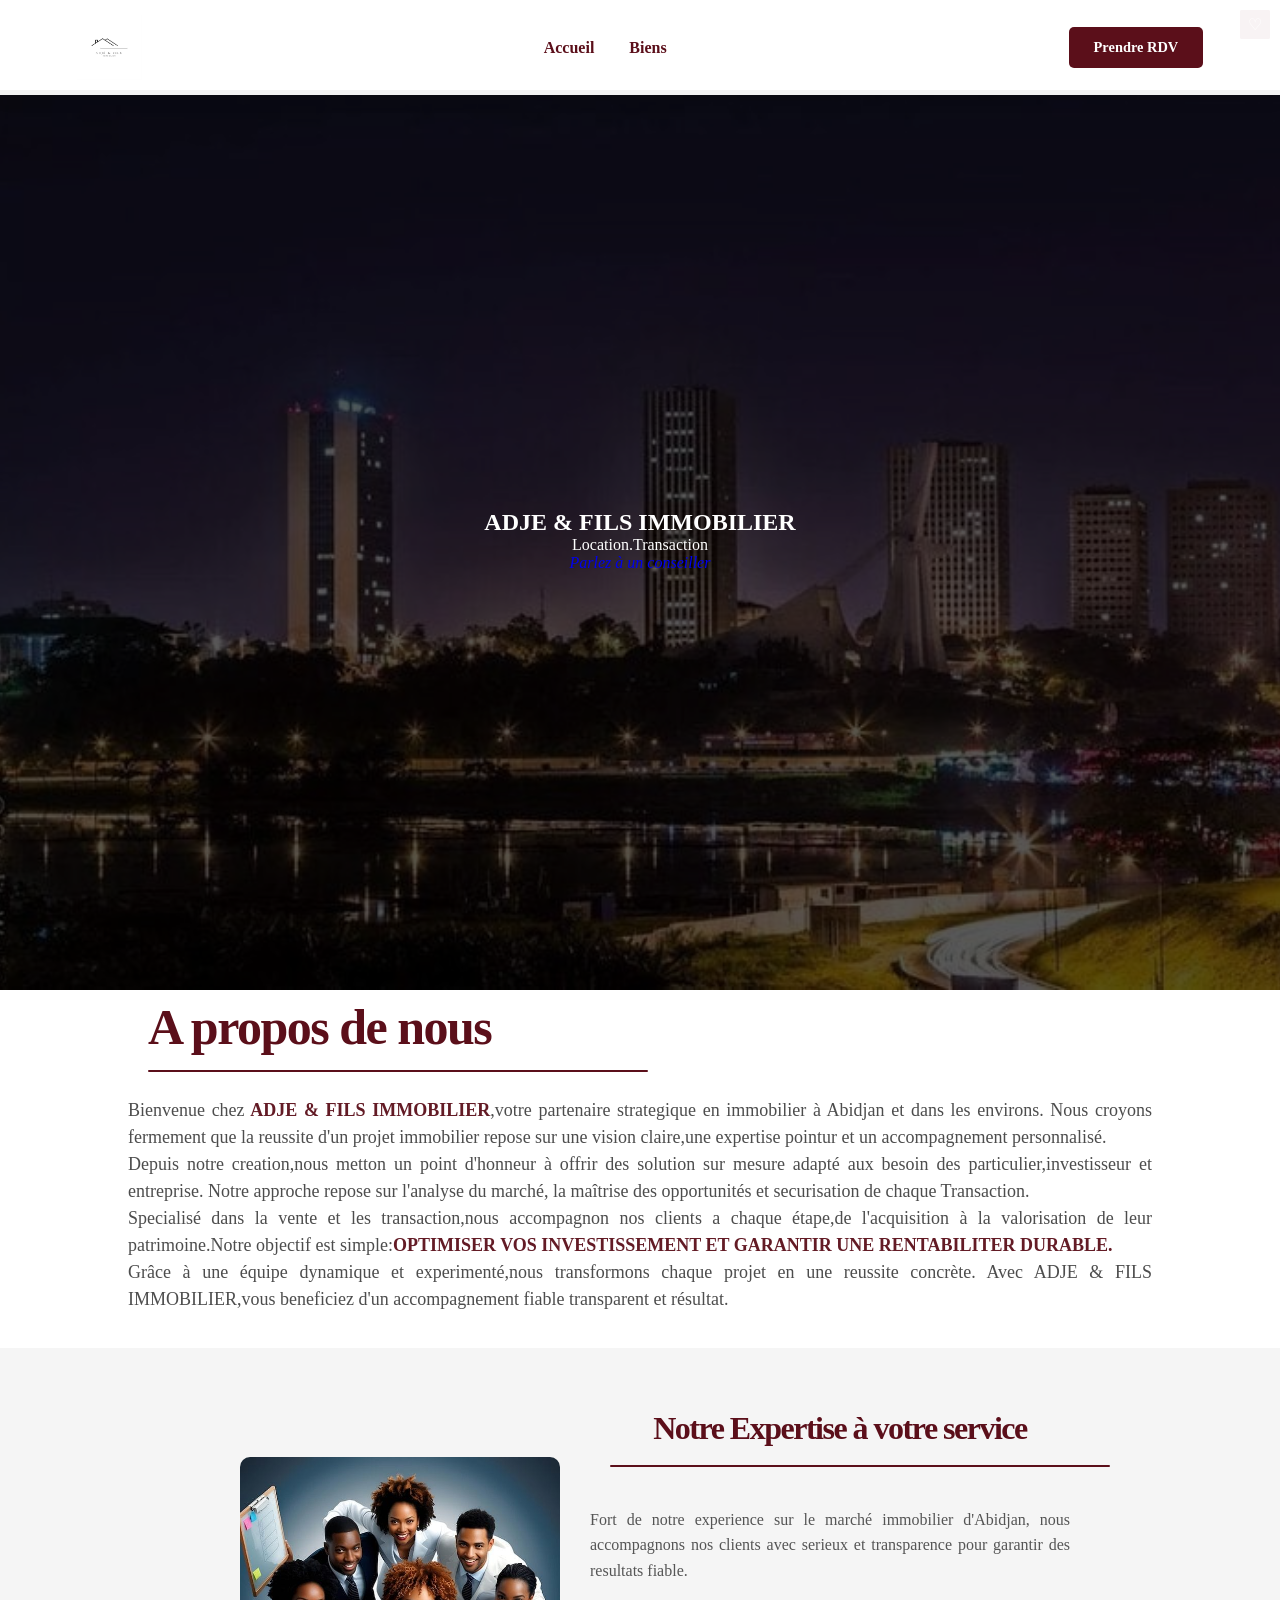
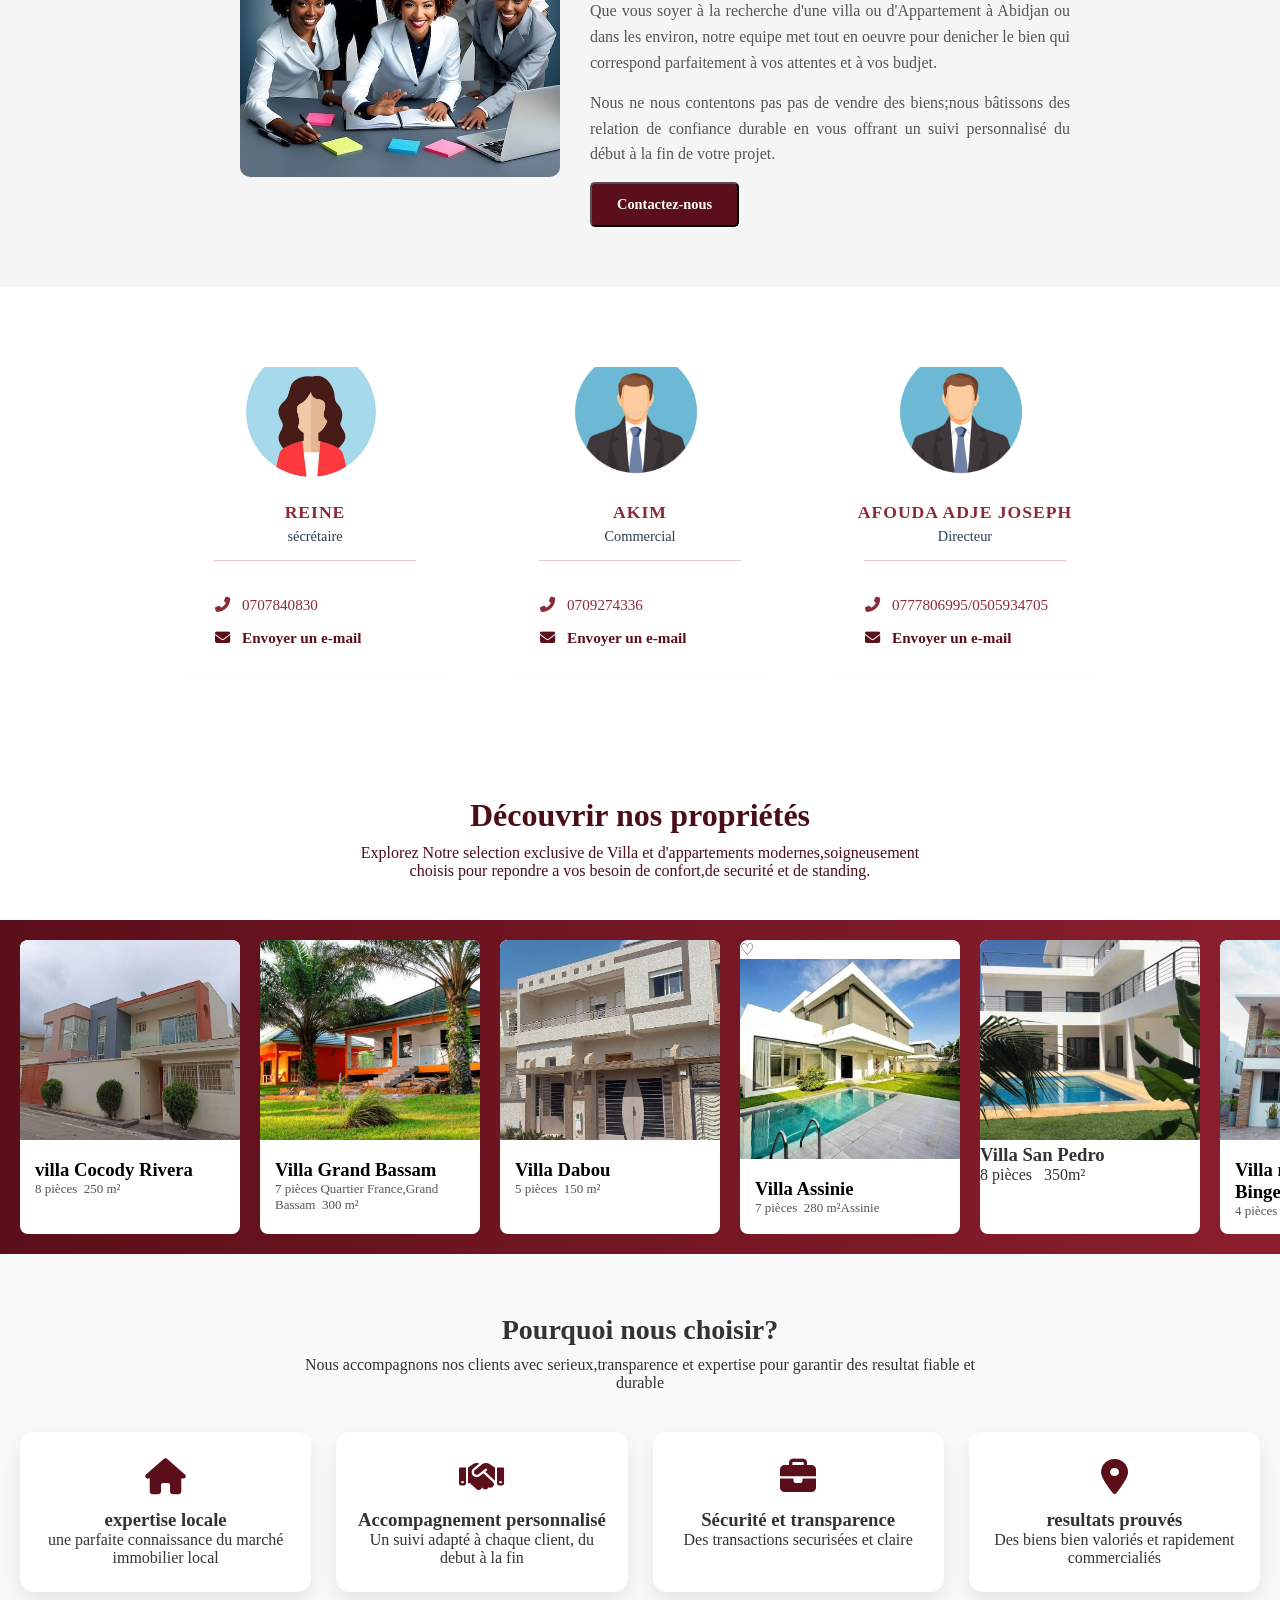
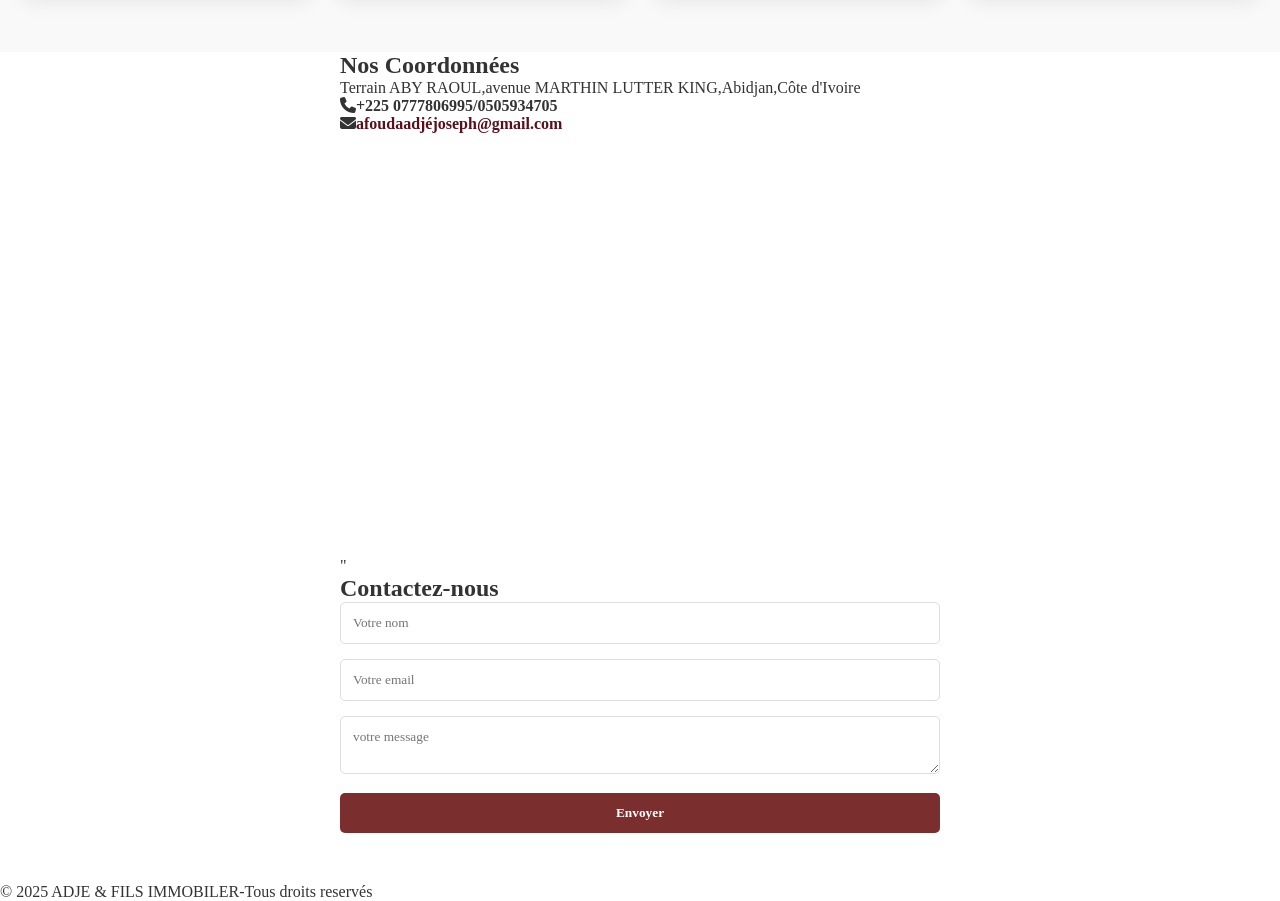
<file: index.html>
<!DOCTYPE html>
<html lang="fr">
    <head>
        <meta charset="UTF-8">
        <meta name="viewport"content="width=device-width,initial-scale=1.0">
        <title>ADJE & FILS IMMOBILIER</title>
        <link rel="stylesheet" href="landing.css">
        <link rel="stylesheet" href="https://cdnjs.cloudflare.com/ajax/libs/font-awesome/6.5.1/css/all.min.css">
    </head>
    <body>
        <header class="header">
            <nav class="navbar">
                <div class="logo">
                <a href="index.html" class="logo-links">
                <img src="logo.jpeg" alt="Logo ADJE & FILS">
                </a>
                </div>
                    <ul class="nav-links">
                         <li><a href="#accueil">Accueil</a></li>
                         <li><a href="biens.html">Biens</a></li>
                      </ul>
                      <a href="https://wa.me/22500777806995" class="btn-nav">Prendre RDV</a>
               </nav>
        </header>
        <section class="hero"id="accueil">
            <img src="abidjan.jpeg" class="bg-image" alt="abidjan">
             <div class="hero-content">
               <h1>ADJE & FILS IMMOBILIER</h1>
                <p>Location.Transaction</p>
                <a href="https://wa.me/22500777806995"class="btn-secondary"><i class="fa-phone">Parlez à un conseiller</i></a>
            </div>
        </section>
        <section class="a-propos">
            <h2>A propos de nous</h2>
            <p>Bienvenue chez<strong> ADJE & FILS IMMOBILIER</strong>,votre partenaire strategique en immobilier à Abidjan et dans les environs. Nous croyons fermement que la reussite d'un projet immobilier repose sur une vision claire,une expertise pointur et un accompagnement personnalisé.<br>Depuis notre creation,nous metton un point d'honneur à offrir des solution sur mesure adapté aux besoin des particulier,investisseur et entreprise. Notre approche repose sur l'analyse du marché, la maîtrise des opportunités et securisation de chaque Transaction.<br>Specialisé dans la vente et les transaction,nous accompagnon nos clients a chaque étape,de l'acquisition à la valorisation de leur patrimoine.Notre objectif est simple:<strong>OPTIMISER VOS INVESTISSEMENT ET GARANTIR UNE RENTABILITER DURABLE.</strong><br>Grâce à une équipe dynamique et experimenté,nous transformons chaque projet en une reussite concrète. Avec ADJE & FILS IMMOBILIER,vous beneficiez d'un accompagnement fiable transparent et résultat.</p>
        </section>
        <section class="team">
            <div class="team-container">
                <div class="team-card">
                    <img src="equipe.jpeg" alt="Equipe">
                    <div class="team-text">
                    <h2 style="font-size: clamp(1.3rem,4vw,2rem); line-height: 1.3; text-align: center; width: 100%;">Notre Expertise à votre service</h2>
                    <p>Fort de notre experience sur le marché immobilier d'Abidjan, nous accompagnons nos clients avec serieux et transparence pour garantir des resultats fiable.</p>
                    <p>Que vous soyer à la recherche d'une villa ou d'Appartement à Abidjan ou dans les environ, notre equipe met tout en oeuvre pour denicher le bien qui correspond parfaitement à vos attentes et à vos budjet.</p>
                    <p>Nous ne nous contentons pas pas de vendre des biens;nous bâtissons des relation de confiance durable en vous offrant un suivi personnalisé du début à la fin de votre projet.</p>
                    <button class="btn-nav">Contactez-nous</button>
                </div>
                </div>
            </div>
        </section>
        <section class="service-links">
    <div class="team-grid">
        <div class="contact-card">
            <div class="avatar-container">
                <img src="icone femme.jpeg" alt="reine,Commerciale" class="avatar-img">
            </div>
            <div class="card-info">
                <h2 class="name">REINE</h2>
                <p class="title">sécrétaire</p>
                <hr class="separator">
            </div>
            <div class="card-links">
                <a href="tel:0707840830" class="contact-link">
                    <i class="fas fa-phone-alt"></i> 0707840830
                </a>
                <a href="mailto:josephadjéafouda@gmail.com" class="contact-link">
                    <i class="fas fa-envelope"></i> Envoyer un e-mail
                </a>
            </div>
        </div>
         <div class="contact-card">
            <div class="avatar-container">
                <img src="icone homme.jpeg" alt="Akim, Commerciale" class="avatar-img">
            </div>
            <div class="card-info">
                <h2 class="name">AKIM</h2>
                <p class="title">Commercial</p>
                <hr class="separator">
            </div>
            <div class="card-links">
                <a href="tel: 0709274336" class="contact-link">
                    <i class="fas fa-phone-alt"></i> 0709274336
                </a>
                <a href="mailto:josephadjéafouda@gmail.com" class="contact-link">
                    <i class="fas fa-envelope"></i> Envoyer un e-mail
                </a>
            </div>
        </div>
        <div class="contact-card">
            <div class="avatar-container">
                <img src="icone homme.jpeg" alt="joseph,Directeur Commerciale" class="avatar-img">
            </div>
            <div class="card-info">
                <h2 class="name">AFOUDA ADJE JOSEPH</h2>
                <p class="title"> Directeur</p>
                <hr class="separator">
            </div>
            <div class="card-links">
                <a href="tel: 0777806995" class="contact-link">
                    <i class="fas fa-phone-alt"></i> 0777806995/0505934705
                </a>
                <a href="mailto:josephadjéafouda@gmail.com" class="contact-link">
                    <i class="fas fa-envelope"></i> Envoyer un e-mail
                </a>
            </div>
        </div>
        </div>
        </section>
        <section class="properties-section">
                    <div class="titre-vertical">
                        <h2>Découvrir nos propriétés</h2>
                        <p>Explorez Notre selection exclusive de Villa et d'appartements modernes,soigneusement choisis pour repondre a vos besoin de confort,de securité et de standing.</p>
                    </div>
                    <div class="properties-container">
                        <div class="card">
                            <div class="image-box">
                                <div class="coeur">&#9825</div>
                                <img src="gallery1.jpeg" alt="maison">
                            </div>
                            <div class="info">
                                <h3>villa Cocody Rivera</h3>
                                <p>8 pièces &nbsp;250 m&sup2;</p>
                            </div>
                        </div>
                        <div class="card">
                            <div class="image-box">
                                <div class="coeur">&#9825</div>
                                <img src="gallery2.jpeg" alt="maison2">
                            </div>
                            <div class="info">
                                <h3>Villa Grand Bassam</h3>
                                <p>7 pièces Quartier France,Grand Bassam &nbsp;300 m&sup2;</p>
                            </div>
                        </div>
                        <div class="card">
                            <div class="image-box">
                            <div class="coeur">&#9825</div>
                            <img src="gallery5.jpeg" alt="maison3">
                        </div>
                        <div class="info">
                            <h3>Villa Dabou</h3>
                            <p>5 pièces &nbsp;150 m&sup2;</p>
                        </div>
                    </div>
                    <div class="card">
                        <div class="image-box">
                            <div classe="coeur">&#9825</div>
                            <img src="gallery3.jpeg" alt="maison4">
                        </div>
                        <div class="info">
                            <h3>Villa Assinie</h3>
                            <p>7 pièces &nbsp;280 m&sup2;Assinie</p>
                        </div>
                    </div>
                    <div class="card">
                        <div class="image-box">
                            <div class="coeur">&#9825</div>
                            <img src="gallery9.jpeg" alt="maison5">
                        </div>  
                        <div classe="info">
                            <h3>Villa San Pedro</h3>
                            <p>8 pièces &nbsp; 350m&sup2;</p>
                        </div>
                    </div>
                    <div class="card">
                        <div class="image-box">
                            <div class="coeur">&#9825</div>
                            <img src="galleryg.jpeg" alt="maison6">
                        </div>
                        <div class="info">
                            <h3>Villa moderne Bingerville</h3>
                            <p>4 pièces &nbsp; 110 m&sup2;</p>
                        </div>
                    </div>
                    <div class="card">
                        <div class="image-box">
                            <div class="coeur">&#9825</div>
                            <img src="gallery4.jpeg" alt="appartements">
                        </div>
                        <div class="info">
                            <h3>Appartement Yopougon</h3>
                            <p>3 pièces &nbsp; 85m&sup2;</p>
                        </div>
                    </div>
                    <div class="card">
                        <div class="image-box">
                            <div class="coeur">&#9825</div>
                            <img src="gallery6.jpeg" alt="Appartement">
                        </div>
                        <div class="info">
                            <h3>Appartement Marcory</h3>
                            <p>3 pièces &nbsp; 100m&sup2;</p>
                        </div>
                    </div>
                    <div class="card">
                        <div class="image-box">
                            <div class="coeur">&#9825</div>
                            <img src="gallery7.jpeg" alt="Appartement">
                        </div>
                        <div class="info">
                            <h3>Appartement Bingerville</h3>
                            <p>Bingerville,Abidjan</p>
                        </div>
                    </div>
                    <div class="card">
                        <div class="image-box">
                            <div class="coeur">&#9825</div>
                            <img src="gallery11.jpeg">
                        </div>
                        <div class="info">
                            <h3>Appartement treiville</h3>
                            <p>3 pièces &nbsp; 200m&sup2;</p>
                        </div>
                    </div>
                    <section style="padding: 40px 0; text-align: center;">
    <a href="biens.html" class="btn-catalogue">
        Voir tous nos biens immobiliers
    </a>
</section>

<style>
    .btn-catalogue {
        /* Design du bouton */
        display: inline-block;
        background-color: #5a151e; /* Bordeaux correspondant à votre interface */
        color: #ffffff;
        padding: 15px 35px;
        font-size: 18px;
        font-family: 'Segoe UI', Tahoma, Geneva, Verdana, sans-serif;
        font-weight: 600;
        text-decoration: none;
        border-radius: 8px;
        box-shadow: 0 4px 6px rgba(0,0,0,0.1);
        transition: all 0.3s ease;
    }

    .btn-catalogue:hover {
        background-color: #7a1d28; /* Version plus claire au survol */
        transform: translateY(-2px); /* Petit effet de soulèvement */
        box-shadow: 0 6px 12px rgba(0,0,0,0.15);
    }

    .btn-catalogue:active {
        transform: translateY(0);
    }
</style>
                </div>
            </section>
            <section class="why-us" id="Services">
                <h2>Pourquoi nous choisir?</h2>
                <p class="why-desc">Nous accompagnons nos clients avec serieux,transparence et expertise pour garantir des resultat fiable et durable</p>
                <div class="why-grid">
                    <div class="why-card">
                        <span class="icon"><i class="fas fa-house"></i></span>
                            <h3>expertise locale</h3>
                            <p>une parfaite connaissance du marché immobilier local</p>
                        </div>
                        <div class="why-card">
                            <span class="icon"><i class="fas fa-handshake"></i></span>
                            <h3>Accompagnement personnalisé</h3>
                            <p>Un suivi adapté à chaque client, du debut à la fin</p>
                        </div>
                        <div class="why-card">
                            <span class="icon"><i class="fa-solid fa-briefcase"></i></span>
                            <h3>Sécurité et transparence</h3>
                            <p>Des transactions securisées et claire</p>
                        </div>
                        <div class="why-card">
                            <span class="icon"><i class="fa-solid fa-location-dot"></i></span>
                            <h3>resultats prouvés</h3>
                            <p>Des biens bien valoriés et rapidement commercialiés</p>
                        </div>
                    </div> 
                </section>
                <section class="contact-form" id="contact">
                <h2>Nos Coordonnées</h2>
                <p><i class="fas fa-adress"></i>Terrain ABY RAOUL,avenue MARTHIN LUTTER KING,Abidjan,Côte d'Ivoire</p>
                
                <p><i class="fas fa-phone"></i><strong>+225 0777806995/0505934705</strong></p>
                <p><i class="fas fa-envelope"><a href="mailto:afoudaadjéjoseph@gmail.com">afoudaadjéjoseph@gmail.com</a></i></p>
                <div class="map">
                <iframe src="https://www.google.com/maps/embed?pb=!1m18!1m12!1m3!1d496.5905357489932!2d-3.9793326311236528!3d5.305649255770905!2m3!1f0!2f0!3f0!3m2!1i1024!2i768!4f13.1!3m3!1m2!1s0xfc1ed0d12c9339d%3A0x8f9673f53dd95bf5!2sTerrain%20Aby%20Raoul!5e0!3m2!1sfr!2sci!4v1769529410431!5m2!1sfr!2sci" width="600" height="450" style="border:0;" allowfullscreen="" loading="lazy" referrerpolicy="no-referrer-when-downgrade"></iframe>"
                    </div>
                <h2>Contactez-nous</h2>
                <form action="#" method="post">
                    <input type="text" name="nom" placeholder="Votre nom" required>
                    <input type="email" name="nom" placeholder="Votre email" required>
                    <textarea name="message" placeholder="votre message" required></textarea>
                    <button type="submit">Envoyer</button>
                </form>
            </section>
            <footer class="footer">
                &COPY 2025 ADJE & FILS IMMOBILER-Tous droits reservés 
            </footer>
    </body>
</html>
</file>
<file: landing.css>
*{
    margin: 0;
    padding: 0;
    box-sizing: border-box;
    font-family: "Georgia", serif;
}
html {
    scroll-behavior: smooth;
}
body {
    color: #333;
    background: #fff;
    min-width: 100%;
}
a {
    text-decoration: none;
}
.header {
    width: 100%;
    position: fixed; 
    top: 0;
    left: 0;
    z-index: 1000;
    transition: background 0.3s ease;
}
.navbar {
    display: flex;
    justify-content: space-between; 
    align-items: center;
    padding: 15px 6%;
    background-color: rgba(255, 255, 255, 0.95); /* Blanc légèrement transparent */
    box-shadow: 0 4px 15px rgba(0, 0, 0, 0.1);
}
.logo {
    display: flex;
    align-items: center;
}
.logo img {
    height: 65px; /* Taille idéale pour être visible sans tout prendre */
    width: auto;
    display: block;
}
.nav-links {
    display: flex;
    list-style: none;
    gap: 35px; /* Espace entre les textes */
}

.nav-links li a {
    text-decoration: none;
    color: #5b0f1a; /* Bleu très foncé, pro */
    font-weight: 600;
    font-size: 1rem;
    transition: color 0.3s;
}

.nav-links li a:hover {
    color: #5e2121; /* Orange terre cuite au survol */
}

/* --- BOUTON RDV (btn-nav) --- */
.btn-nav {
    background-color: #5b0f1a;
    color: #ffffff !important;
    padding: 12px 25px;
    border-radius: 5px;
    text-decoration: none;
    font-weight: bold;
    font-size: 0.9rem;
    transition: all 0.3s ease;
}
.btn-nav:hover {
    background-color: #5e2121;
    box-shadow: 0 4px 12px rgba(211, 84, 0, 0.3);
}
.hero {
    height: 100vh;
    position: relative;
    margin-top: 90px;
    overflow: hidden;
}
.bg-image {
    width: 100%;
    height: 100%;
    object-fit: cover;
    display: block;
}
.hero::after {
    content: "";
    position: absolute;
    inset: 0;
    background: rgba(0, 0, 0,0.65);
    z-index: 1;
}
.hero-content {
    position: absolute;
    inset: 0;
    z-index: 2;
    color: #fff;
    display: flex;
    flex-direction: column;
    justify-content: center;
    align-items: center;
    text-align: center;
}
.btn-primary {
    margin-top: 20px;
    background: #7b2e2e;
    color: #fff;
    padding: 15px 30px;
    font-weight: bold;
    border-radius: 5px;
}
.a-propos {
    padding: 10px 10%;
    background-color: #fff;
    line-height: 1.8;
}
.a-propos h2 {
    color: #5b0f1a;
    font-size: 50px;
    font-weight: 900;
    margin-bottom: 25px;
    letter-spacing: -1.5px;
    line-height: 1.1;
    position: relative;
    padding-left: 20px;
    display: inline-block;
}
.a-propos h2::after {
    content: "";
    display: block;
    width: 500px;
    height: 2px;
    background-color: #5b0f1a;
    margin-top: 15px;
    border-radius: 2px;
}
.a-propos p {
    font-size: 18px;
    line-height: 1.5;
    color: #444;
    margin-bottom: 25px;
    opacity: 0.95;
    text-align: justify;
}
.a-propos strong {
    color: #5b0f1a;
    font-weight: 700;
}
.section {
    padding: 80px 20px;
    text-align: center;
}
.light {
    background: #f5f5f5;
}
.section h2 {
    color: #7b2e2e;
}
.team {
    padding: 60px;
    background: #f5f5f5;
    text-align: center;
}
.team-container {
    display: flex;
    justify-content: center;
    gap: 30px;
    flex-wrap: wrap;
}
.team-card {
    display: flex;
    align-items: center;
    gap: 30px;
    width: 100%;
    max-width: 800px;
    margin: 0 auto;
    text-align: left;
    box-sizing: border-box;
}
.team-card img {
    width: 40%;
    height: auto;
    border-radius: 10px;
}
.team-text {
    width: 60%;
}
.team-text h2 {
    color: #5b0f1a;
    margin-bottom: 25px;
    letter-spacing: -1.5px;
    line-height: 1.1;
    position: relative;
    padding-left: 20px;
    display: inline-block;
    font-size: 42px;
    font-weight: 800;
    padding-bottom: 15px;
}
.team-text h2::after {
    content: "";
    display: block;
    width: 500px;
    height: 2px;
    background-color: #5b0f1a;
    margin-top: 15px;
    border-radius: 2px;
}
.team-text p {
    margin-bottom: 15px;
    line-height: 1.6;
    color: #555;
    text-align: justify;
}
.team-section {
    padding: 80px 5%;
    background-color: #fcfcfc; 
    display: flex;
    justify-content: center;
    align-items: center;
    min-height: 100vh; 
}
.service-links {
    padding: 60px 0;
    width: 100%;
    display: block;
}
.team-grid{
    display: flex;
    flex-wrap: wrap;
    justify-content: center;
    align-items: stretch;
    gap: 25px;
    padding: 20px ;
    max-width: 1200px;
    width: 100%;
    margin: 0 auto;
}
/* --- La Carte Principale --- */
.contact-card {
    flex: 0 1 300px;
    background: #ffffff;
    width: 300px; /* Largeur d'un téléphone */
    border-radius: 15px;
    box-shadow: 0 8px 25px rgba(0,0,0,0.01);
    display: flex;
    flex-direction: column;
    align-items: center;
    padding: 25px;
    text-align: center;
    padding-bottom: 30px;
    overflow: hidden;
    transition: transform 0.3s ease;
}
.contact-card:hover {
    transform: translateY(-5px);
}
/* --- L'Avatar --- */
.avatar-container {
    width: 100%;
    display: flex;
    justify-content: center;
    margin-top: -50px; 
    margin-right: 8px;
}

.avatar-img {
    width: 140px;
    height: 140px;
    border-radius: 50%; 
    background-color: #e0e0e0;
    border: 5px solid #ffffff; 
    object-fit: cover;
}

/* --- Les Infos Texte --- */
.card-info {
    text-align: center;
    margin-top: 20px;
    width: 90%;
}

.name {
    font-size: 1.1rem;
    color: #8c2a38; 
    font-weight: bold;
    text-transform: uppercase;
    letter-spacing: 1px;
}

.title {
    font-size: 0.9rem;
    color: #2c3e50;
    margin-top: 5px;
}

.separator {
    width: 90%;
    margin: 15px auto;
    border: 0;
    border-top: 1px solid #e0c9c9;
}

/* --- Les Liens de Contact --- */
.card-links {
    display: flex;
    flex-direction: column;
    gap: 15px;
    width: 80%;
    margin-top: 20px;
}

.contact-link {
    display: flex;
    align-items: center;
    gap: 12px;
    text-decoration: none;
    color: #8c2a38; 
    font-size: 0.95rem;
}

.contact-link:hover {
    color: #2c3e50; 
}

/* --- Les Boutons d'Action en Bas --- */
.action-buttons {
    display: flex;
    justify-content: center;
    gap: 20px;
    margin-top: 40px;
}

.btn-circular {
    width: 45px;
    height: 45px;
    border-radius: 50%;
    border: none;
    cursor: pointer;
    display: flex;
    justify-content: center;
    align-items: center;
    font-size: 1.1rem;
    color: white;
    box-shadow: 0 4px 10px rgba(0,0,0,0.1);
}

/* Couleurs spécifiques des boutons */
.action-share { background-color: #8c2a38; } /* Rouge pour le bouton de partage */
.action-arrow { background-color: #fcfcfc; color: #333; border: 1px solid #ddd; } /* Gris/Blanc */
.action-up { background-color: #8c2a38; } /* Rouge pour le bouton remonter */
.properties-section {
    margin-top: 60px 0;
}
.titre-vertical {
    width: 100%;
    padding: 40px 20px;
    text-align: center;
}
.titre-vertical h2 {
    font-size: 32px;
    color: #4b0d16;
    margin-bottom: 10px;
}
.titre-vertical p {
    max-width: 600px;
    margin: 0 auto;
    color: #4b0d16;
    font-size: 16px;
}
.properties-container {
    display: flex;
    gap: 20px;
    overflow-x: auto;
    background: linear-gradient(90deg,#5b0f1a,#8b1e2d);
    padding: 20px;
}
.card {
    background: white;
    min-width: 220px;
    border-radius: 8px;
    overflow: hidden;
}
.image-box {
    width: 100%;
    background: white;
    border-radius: 6px;
    overflow: hidden;
    transition: 0.4s ease;
}
.image-box:hover {
    transform: translateY(-10px);
}
.image-box img {
    width: 100%;
    height: 200px;
    object-fit: cover;
}
.coeur {
    position: absolute;
    top: 10px;
    right: 10px;
    background: #7a1e2c;
    color: white;
    padding: 5px 8px;
    border-radius: 3px;
}
.info {
    padding: 15px;
    color: black;
}
.info h2 {
    font-size: 38px;
    margin-bottom: 40px;
    font-weight: 600;
}
.info p{
    font-size: 13px;
    color: #555;
}
.map iframe {
    width: 100%;
    height: 400px;
    border-radius: 8px;
    border: none;
    margin-top: 20px;
}
.contact {
    background: #fff;
}
.contact-form {
    max-width: 600px;
    margin: auto;
    margin-bottom: 50px;
}
.contact-form a,
a[href^="mailto:"] {
    color: #5b0f1a;
    text-decoration: none;
    font-weight: 600;
    transition: 0.3s;
}
.contact-form input,
.contact-form textarea {
    width: 100%;
    padding: 12px;
    margin-bottom: 15px;
    border: 1px solid #ddd;
    border-radius: 5px; 
}
.contact-form button {
    background: #7b2e2e;
    color: white;
    padding: 12px;
    border: none;
    width: 100%;
    font-weight: bold;
    cursor: pointer;
    border-radius: 5px;
}
.contact-form button:hover {
    background: #5e2121;
}
.pagination {
    display: flex;
    justify-content: center;
    gap: 10px;
    margin-top: 40px;
}
.pagination a {
    padding: 8px 14px;
    border: 1px solid #7b2e2e;
    color: #7b2e2e;
    border-radius: 4px;
    font-weight: bold;
}
.pagination a.active,
.pagination a:hover {
    background: #7b2e2e;
    color: #fff;
}
.why-us {
    padding: 60px 20px;
    background: #f9f9f9;
    text-align: center;
}
.why-us h2 {
    font-size: 28px;
    margin-bottom: 10px;
}
.why-desc {
    max-width: 700px;
    margin: 0 auto 40px;;
}
.why-grid {
    display: grid;
    grid-template-columns: repeat(4, 1fr);
    gap: 25px;
}
.why-card {
    background: white;
    padding: 25px 20px;
    border-radius: 14px;
    box-shadow: 0 10px 20px rgba(0, 0, 0,0.08);
    transition: transform 0.3s ease;
}
.why-card:hover {
    transform: translateY(-6px);
}
.why-card span {
    font-size: 36px;
    display: block;
    margin-bottom: 10px;
}
.icon {
    display: inline-block;
    font-size: 40px;
    margin-bottom: 12px;
    animation: float 3s ease-in-out infinite;
    transition: transform 0.3s ease;
    color: #5b0f1a;
}
.why-card:hover .icon {
    transform: scale(1.2);
}
@keyframes float {
    0%{-o-transform: translateY(0);}
    50%{transform: translateY(-6px);}
    100%{transform: translateY(0);}
}
.icon-link {
    display: flex; 
    align-items: center;
    justify-content: center;
    width: 50px;
    height: 50px;
    background-color: #6B3A4A;
    color: #ffffff;
    border-radius: 50%;
    text-decoration: none; 
    cursor: pointer;
}
@media (max-width:1024px) {
    .menu{
        flex-wrap: wrap;
        justify-content: center;
    }
    .hero-content h1 {
        font-size: 1.8rem;
    }

}
@media (max-width:1024px) {
    .why-grid {
        grid-template-columns: repeat(2 1fr);
    }
}
@media(max-width:600px) {
    .why-grid {
        grid-template-columns: 1fr;
    }
}@media(max-width:768px){
    .notre-expertise-container{
        display: flex;
        flex-direction: column;
        align-items: center;
        width: 100%;
        padding: 20px;
    }
    .notre-expertise-text {
        width: 100%;
        max-width: 100%;
        text-align: justify;
        margin-top: 20px;
    }
    .notre-expertise-image{
        width: 100%;
        max-width: 400;
        height: auto;
    }
   
}
@media(max-width:768px) {
    .pourquoi-choisir-container{
        display: flex;
        flex-wrap: wrap;
        justify-content: center;
        gap: 20px;
    }
    .carte-atout{
        width: 100%;
        max-width: 320px;
        margin: 0 auto;
    }
    
}
@media (max-width) {
    nav{
        padding: 15px 10px;
    }
    .hero-section{
        padding-top: 120px;
    }
    
}
@media (max-width: 768px) {
    .ton-conteneur-principal {
        flex-direction: column;
    }
}
@media (max-width:768px) {
    .team-card{
        flex-direction: column;
        text-align: center;
        gap: 15px;
    }
    .team-card img {
        width: 60%;
        max-width: 200px;
    }
    .team-text {
        width: 100%;
    }
    .team-text h2 {
        font-size: 1.5rem;
        line-height: 1.3;
        margin-bottom: 15px;
        text-align: center;
    }

    
}
@media (max-width: 768px) {
    .service-links, nav, .navbar-links { 
        display: flex ;
        flex-direction: column ;
        align-items: center ;    
        gap: 15px ;             
        width: 100% ;
        padding: 10px 0 ;
    }
    .service-links a, nav a, .navbar-links a {
        font-size: 1.1rem ;
        width: auto ;
        text-align: center ;
        padding: 5px 10px ;
    }
    .a-propos {
        padding: 30px 15px ;
        text-align: center ;  
        width: 100% ;
        box-sizing: border-box;
    }

    .a-propos h2 {
        font-size: 1.6rem ;   
        margin-bottom: 15px ;
    }

    .a-propos p {
        font-size: 0.95rem ;  
        line-height: 1.6;
        text-align: justify ; 
        padding: 0 10px ;    
    }
    
} 
@media (max-width: 768px) {
    .header {
        width: 100%;
        left: 0;
        right: 0;
    }
    .navbar {
        flex-direction: column;
        padding: 10px 0;
        width: 100%;
        box-sizing: border-box;
    }
}
@media (max-width: 768px) {
    * {
        max-width: 100vw ;
        overflow-x: hidden ;
    }
    .properties-container, .image-box, .card{
        overflow-x: auto;
        display: flex;
        flex-wrap: nowrap;
        gap: 20px;
        padding: 10px 15px;
        -webkit-overflow-scrolling: touch;
    }
    .image-box {
        display: block;
    }
    .card{
        flex: 0 0 280px;
        max-width: 280px;
        display: block;

    }
}
</file>
